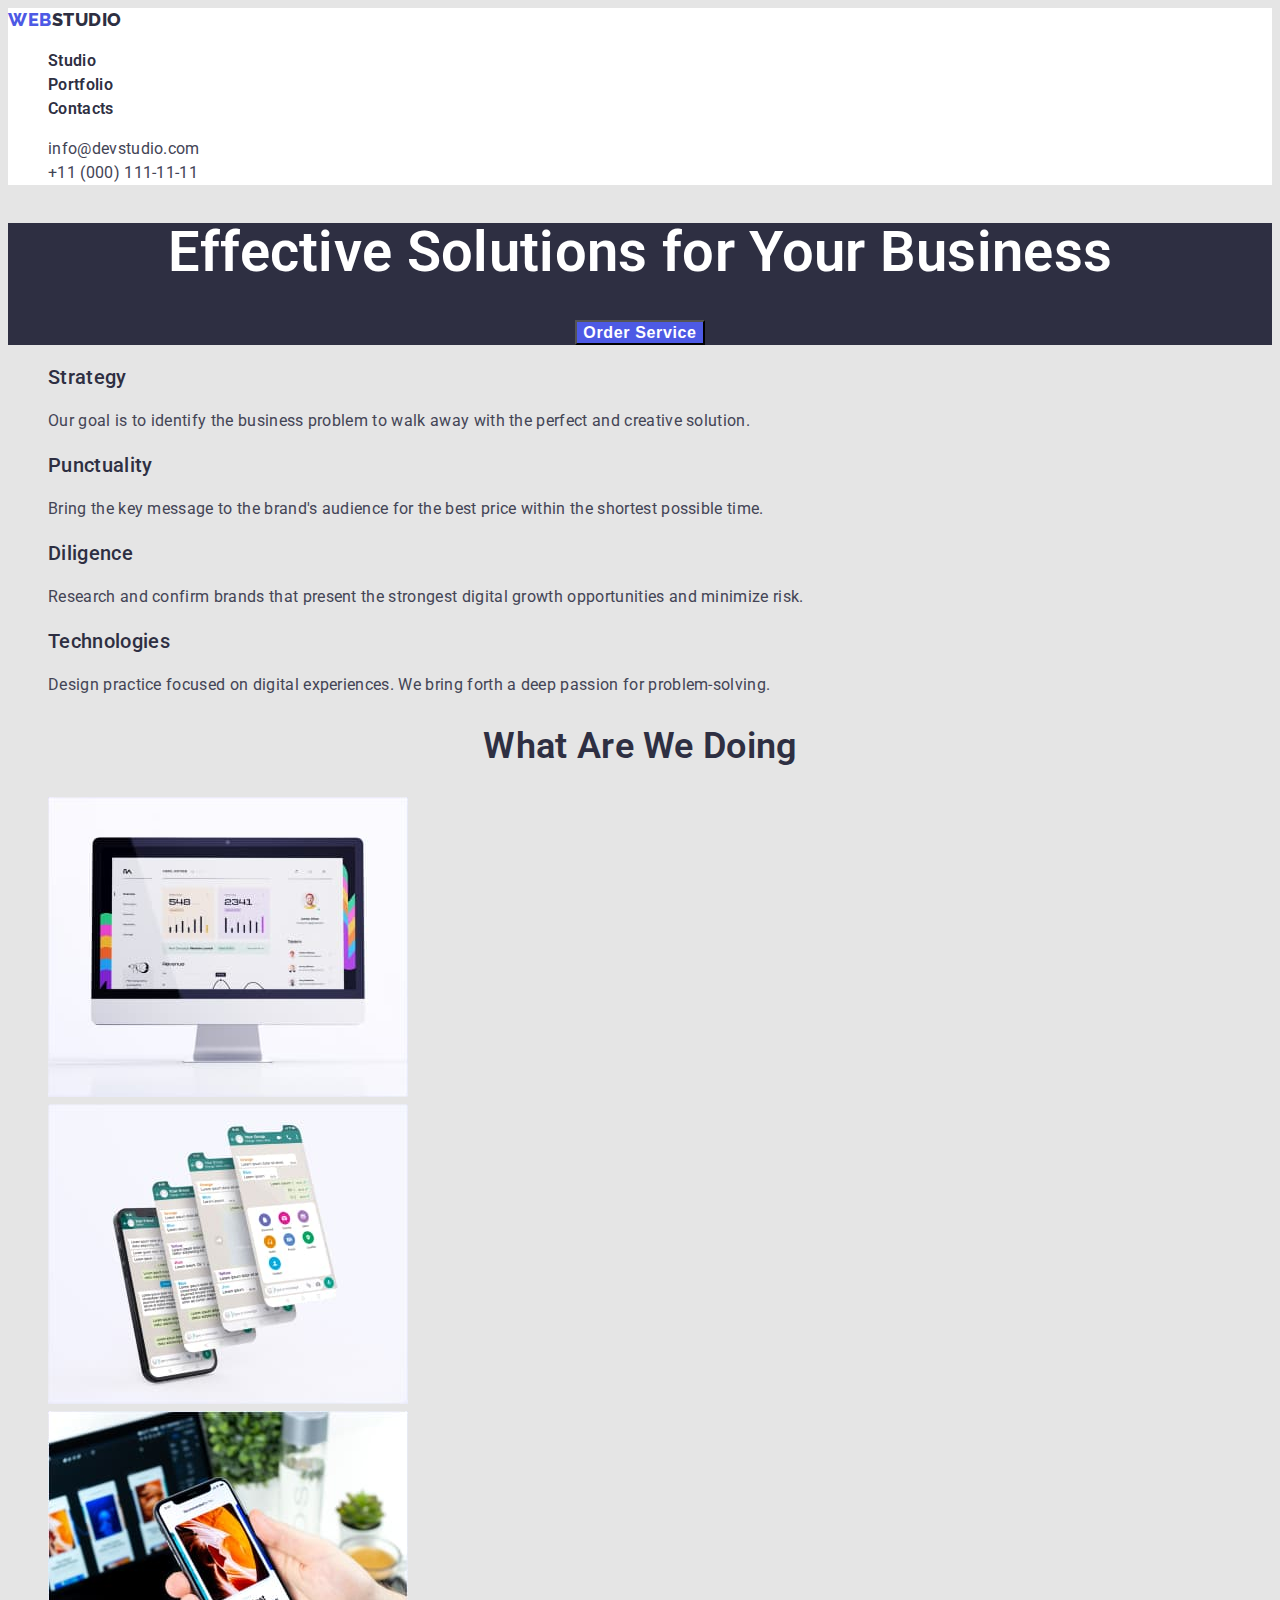
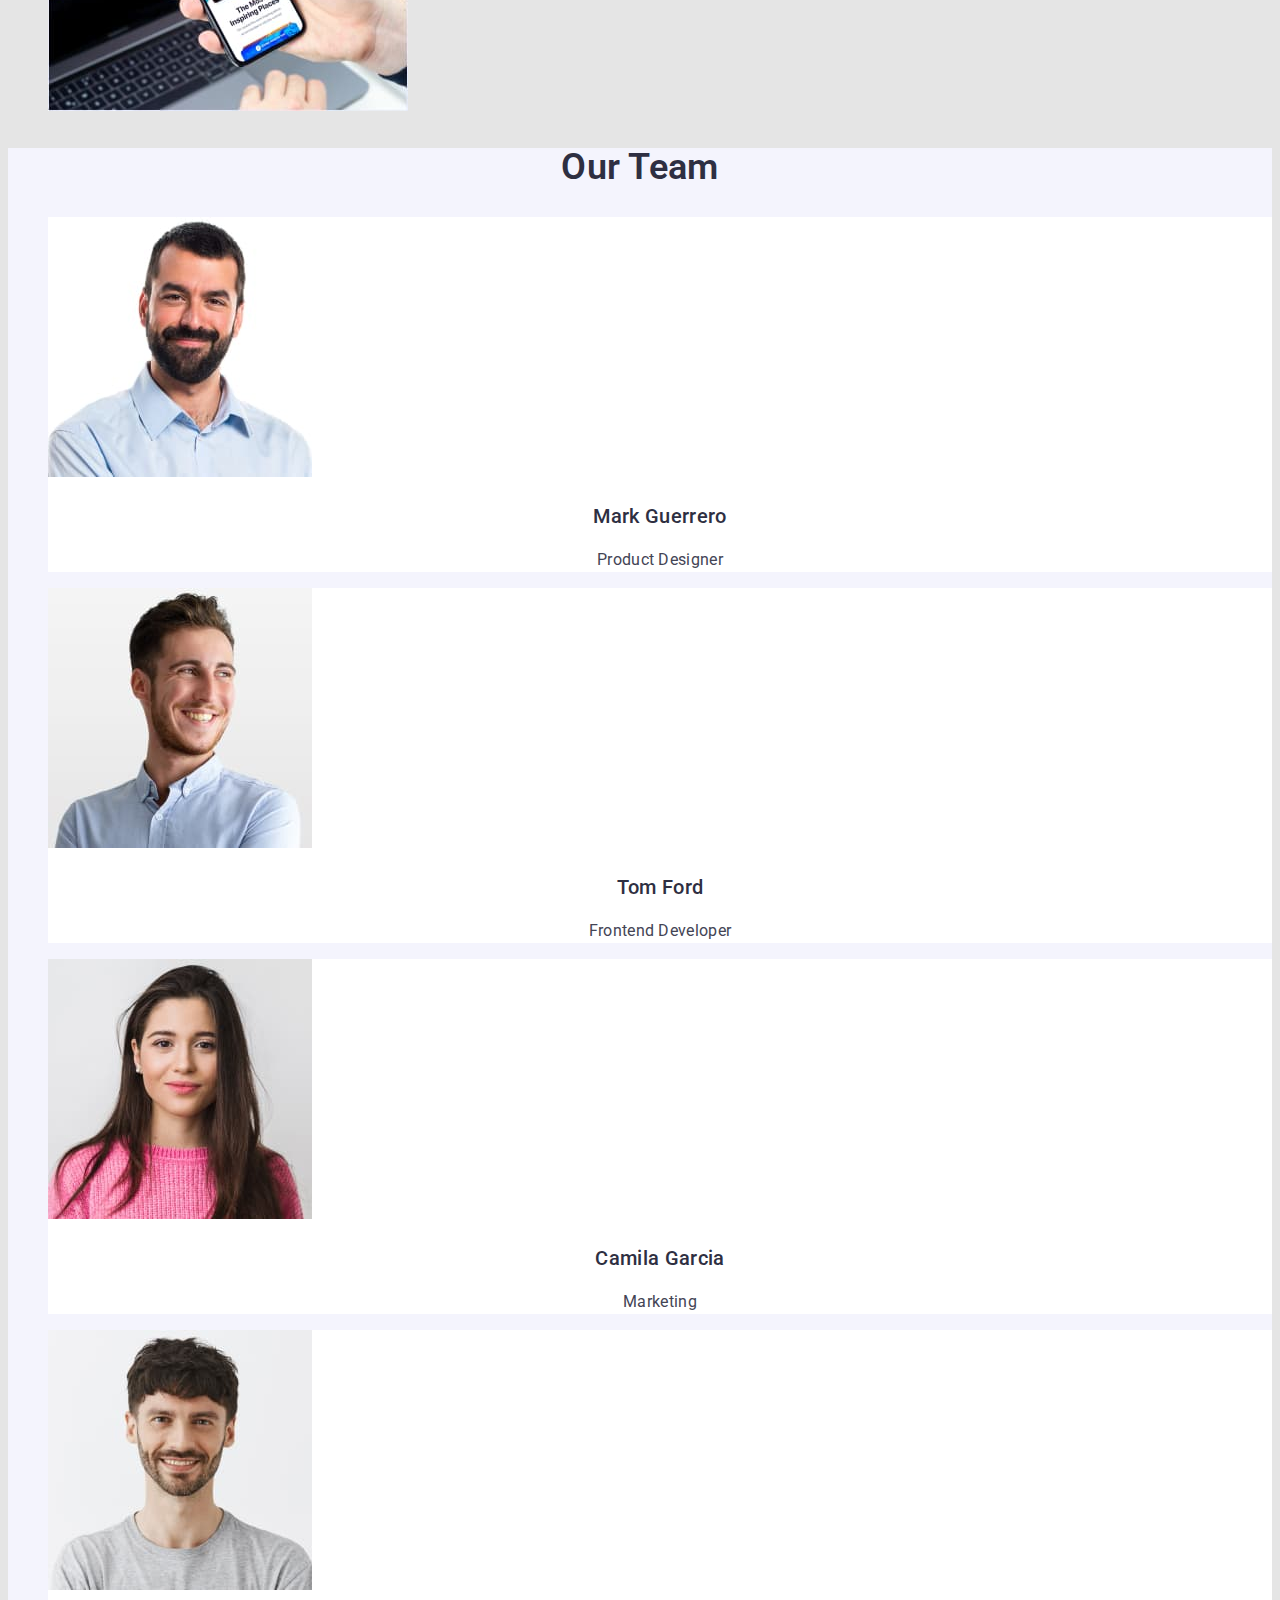
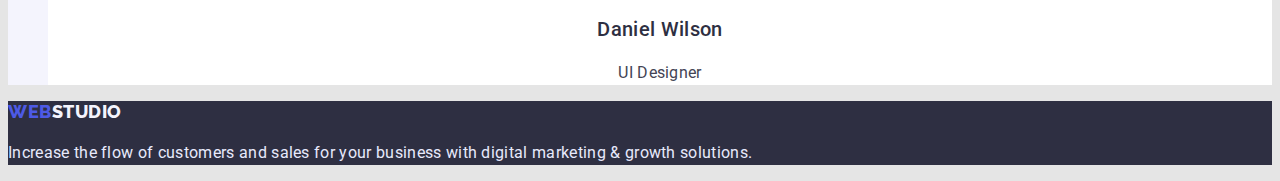
<file: index.html>
<!DOCTYPE html>
<html lang="en">
  <head>
    <meta charset="UTF-8" />
    <meta http-equiv="X-UA-Compatible" content="IE=edge" />
    <meta name="viewport" content="width=device-width, initial-scale=1.0" />
    <title>Студія</title>
    <link rel="preconnect" href="https://fonts.googleapis.com" />
    <link rel="preconnect" href="https://fonts.gstatic.com" crossorigin />
    <link
      href="https://fonts.googleapis.com/css2?family=Raleway:wght@800&family=Roboto:wght@400;500;700;900&display=swap"
      rel="stylesheet"
    />
    <link rel="stylesheet" href="./css/styles.css" />
  </head>
  <body>
    <header class="header">
      <nav>
        <a class="logo list link" href="./index.html"
          >Web<span class="studio-header">Studio</span></a
        >
        <ul class="list">
          <li><a class="navigation link" href="./index.html">Studio</a></li>
          <li>
            <a class="navigation link" href="./portfolio.html">Portfolio</a>
          </li>
          <li><a class="navigation link" href="#">Contacts</a></li>
        </ul>
      </nav>
      <ul class="list">
        <li>
          <a class="contacts link" href="mailto:info@devstudio.com"
            >info@devstudio.com</a
          >
        </li>
        <li>
          <a class="contacts link" href="tel:+110001111111"
            >+11 (000) 111-11-11</a
          >
        </li>
      </ul>
    </header>
    <main>
      <section class="slogan">
        <h1 class="slogan-text">Effective Solutions for Your Business</h1>
        <button class="main-btn" type="button">Order Service</button>
      </section>
      <section>
        <!-- Потрібно приховати -->
        <h2 class="visually-hidden">Our advantages</h2>
        <ul class="list">
          <li>
            <h3 class="subtitle">Strategy</h3>
            <p>
              Our goal is to identify the business problem to walk away with the
              perfect and creative solution.
            </p>
          </li>
          <li>
            <h3 class="subtitle">Punctuality</h3>
            <p>
              Bring the key message to the brand's audience for the best price
              within the shortest possible time.
            </p>
          </li>
          <li>
            <h3 class="subtitle">Diligence</h3>
            <p>
              Research and confirm brands that present the strongest digital
              growth opportunities and minimize risk.
            </p>
          </li>
          <li>
            <h3 class="subtitle">Technologies</h3>
            <p>
              Design practice focused on digital experiences. We bring forth a
              deep passion for problem-solving.
            </p>
          </li>
        </ul>
      </section>
      <section>
        <h2 class="title">What are we doing</h2>
        <ul class="list">
          <li>
            <img
              src="./images/monitor.jpg"
              alt="Website on monitor"
              width="360"
            />
          </li>
          <li>
            <img
              src="./images/phone.jpg"
              alt="Mobile phone application"
              width="360"
            />
          </li>
          <li>
            <img
              src="./images/laptop.jpg"
              alt="Laptop on the table"
              width="360"
            />
          </li>
        </ul>
      </section>
      <section class="team-list">
        <h2 class="title">Our Team</h2>
        <ul class="list">
          <li class="team-item">
            <img
              src="./images/product-designer.jpg"
              alt="Mark Guerrero"
              width="264"
            />
            <h3 class="subtitle team">Mark Guerrero</h3>
            <p class="team">Product Designer</p>
          </li>
          <li class="team-item">
            <img
              src="./images/frontend-developer.jpg"
              alt="Tom Ford"
              width="264"
            />
            <h3 class="subtitle team">Tom Ford</h3>
            <p class="team">Frontend Developer</p>
          </li>
          <li class="team-item">
            <img src="./images/marketing.jpg" alt="Camila Garcia" width="264" />
            <h3 class="subtitle team">Camila Garcia</h3>
            <p class="team">Marketing</p>
          </li>
          <li class="team-item">
            <img
              src="./images/ui-designer.jpg"
              alt="Daniel Wilson"
              width="264"
            />
            <h3 class="subtitle team">Daniel Wilson</h3>
            <p class="team">UI Designer</p>
          </li>
        </ul>
      </section>
    </main>
    <footer class="footer">
      <a class="logo list link logo-small" href="index.html"
        >Web<span class="studio-footer">Studio</span></a
      >
      <p>
        Increase the flow of customers and sales for your business with digital
        marketing & growth solutions.
      </p>
    </footer>
  </body>
</html>
</file>
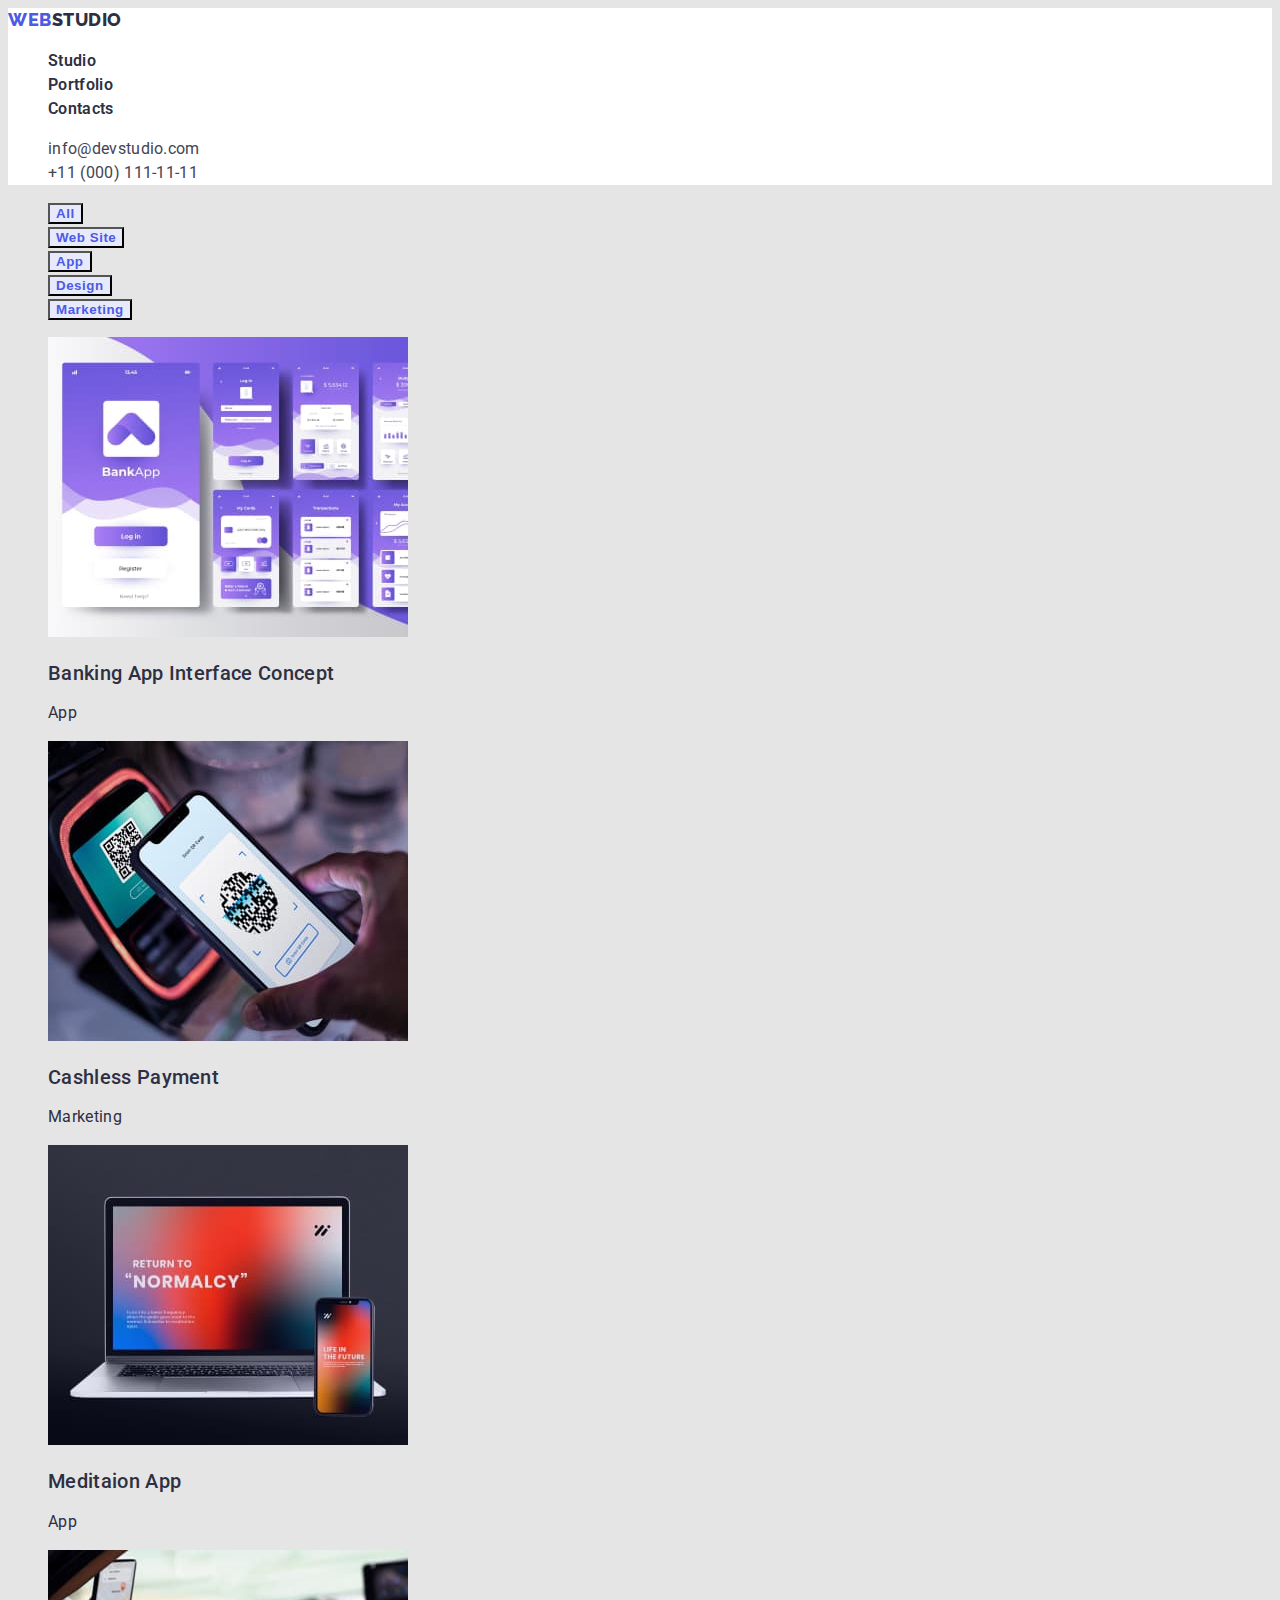
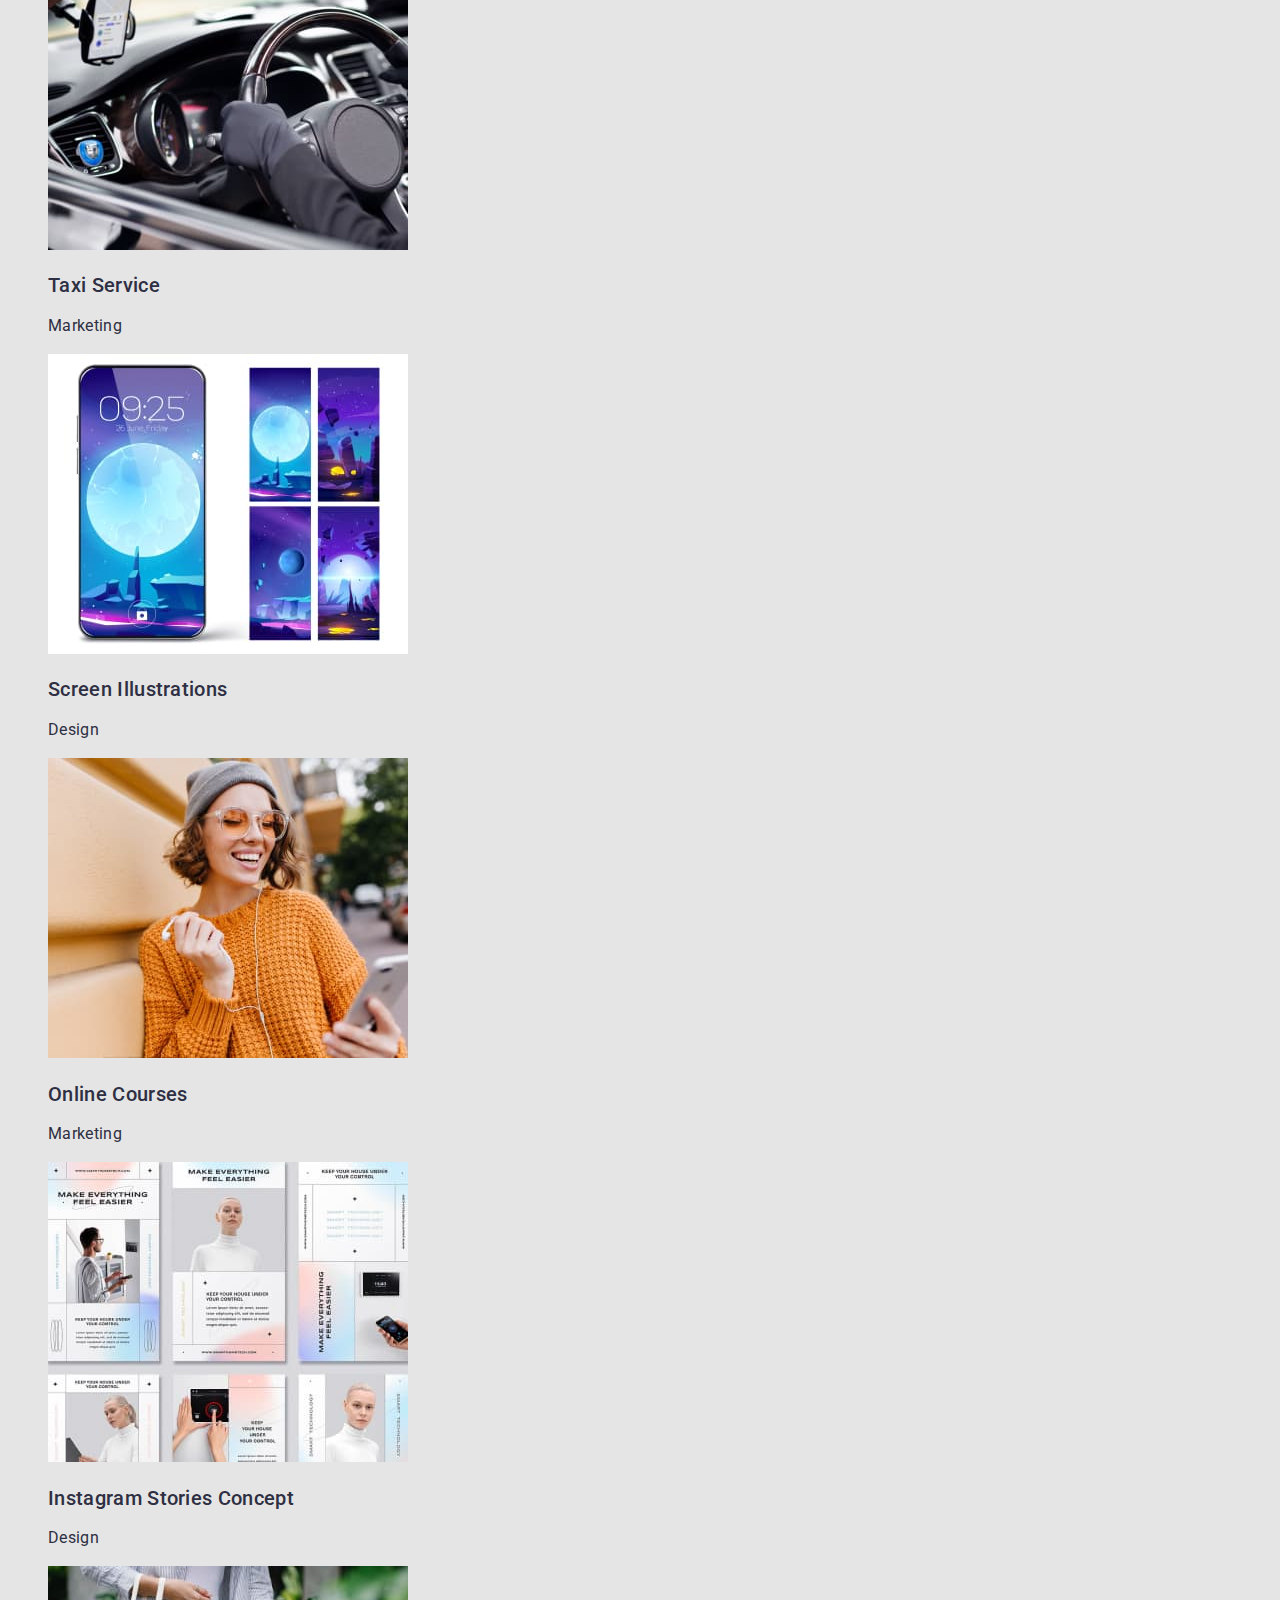
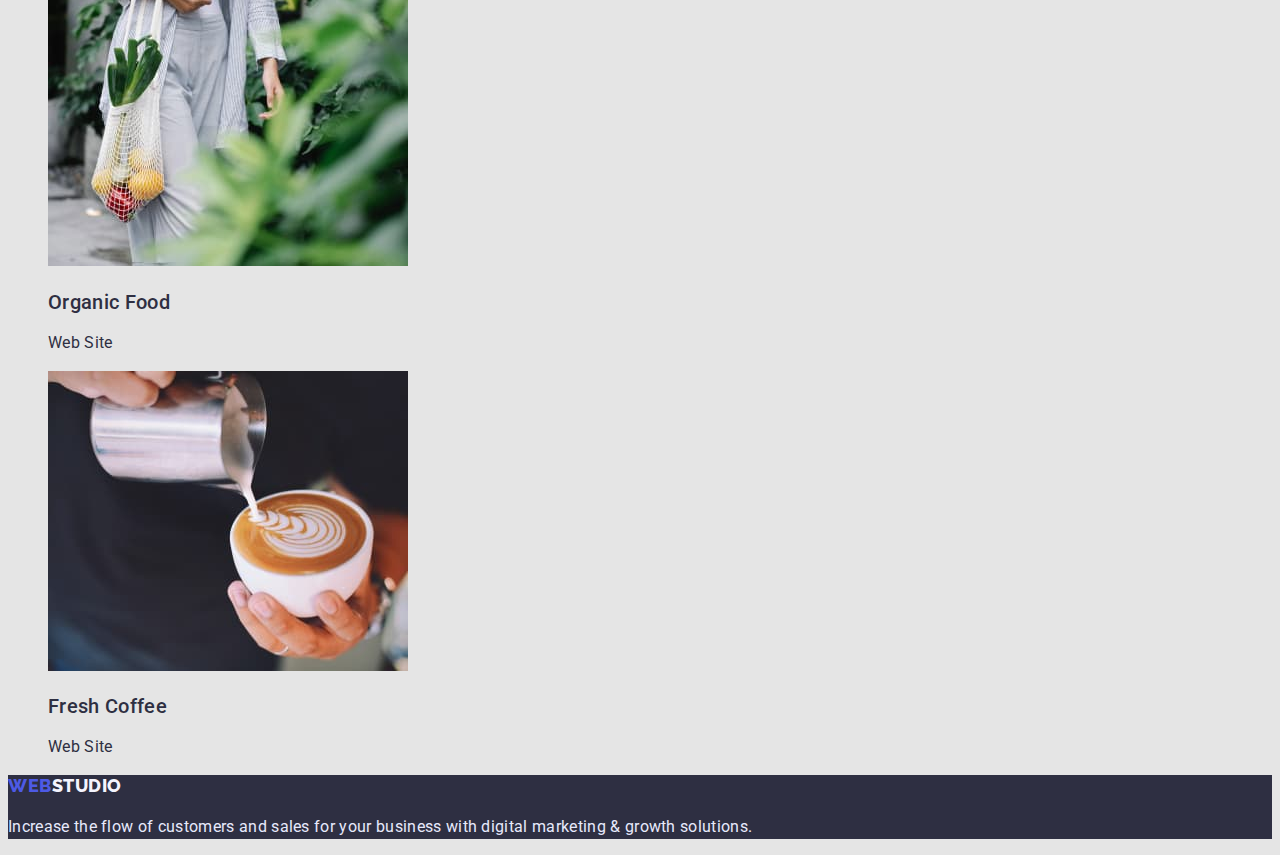
<file: portfolio.html>
<!DOCTYPE html>
<html lang="en">
  <head>
    <meta charset="UTF-8" />
    <meta http-equiv="X-UA-Compatible" content="IE=edge" />
    <meta name="viewport" content="width=device-width, initial-scale=1.0" />
    <title>Портфоліо</title>
    <link rel="preconnect" href="https://fonts.googleapis.com" />
    <link rel="preconnect" href="https://fonts.gstatic.com" crossorigin />
    <link
      href="https://fonts.googleapis.com/css2?family=Raleway:wght@800&family=Roboto:wght@400;500;700;900&display=swap"
      rel="stylesheet"
    />
    <link rel="stylesheet" href="./css/styles.css" />
  </head>
  <body>
    <header class="header">
      <nav>
        <a class="logo list link" href="./index.html"
          >Web<span class="studio-header">Studio</span></a
        >
        <ul class="list">
          <li><a class="navigation link" href="./index.html">Studio</a></li>
          <li>
            <a class="navigation link" href="./portfolio.html">Portfolio</a>
          </li>
          <li><a class="navigation link" href="#">Contacts</a></li>
        </ul>
      </nav>
      <ul class="list">
        <li>
          <a class="contacts link" href="mailto:info@devstudio.com"
            >info@devstudio.com</a
          >
        </li>
        <li>
          <a class="contacts link" href="tel:+110001111111"
            >+11 (000) 111-11-11</a
          >
        </li>
      </ul>
    </header>
    <main>
      <section>
        <!--  Потрібно приховати -->
        <h1 class="visually-hidden">Our products</h1>
        <ul class="list">
          <li><button class="button-filter" type="button">All</button></li>
          <li><button class="button-filter" type="button">Web Site</button></li>
          <li><button class="button-filter" type="button">App</button></li>
          <li><button class="button-filter" type="button">Design</button></li>
          <li>
            <button class="button-filter" type="button">Marketing</button>
          </li>
        </ul>
        <ul class="list">
          <li>
            <a class="item-link" href="#">
              <img
                src="./images/banking-app.jpg"
                alt="Banking App"
                width="360"
              />
              <h2 class="item-title">Banking App Interface Concept</h2>
              <p>App</p>
            </a>
          </li>
          <li>
            <a class="item-link" href="#">
              <img
                src="./images/cashless-payment.jpg"
                alt="Cashless payment"
                width="360"
              />
              <h2 class="item-title">Cashless Payment</h2>
              <p>Marketing</p>
            </a>
          </li>
          <li>
            <a class="item-link" href="#">
              <img
                src="./images/meditation-app.jpg"
                alt="Laptop and phone"
                width="360"
              />
              <h2 class="item-title">Meditaion App</h2>
              <p>App</p>
            </a>
          </li>
          <li>
            <a class="item-link" href="#">
              <img
                src="./images/taxi-service.jpg"
                alt="Interior of the car"
                width="360"
              />
              <h2 class="item-title">Taxi Service</h2>
              <p>Marketing</p>
            </a>
          </li>
          <li>
            <a class="item-link" href="#">
              <img
                src="./images/screen-illustrations.jpg"
                alt="Phone screen"
                width="360"
              />
              <h2 class="item-title">Screen Illustrations</h2>
              <p>Design</p>
            </a>
          </li>
          <li>
            <a class="item-link" href="#">
              <img
                src="./images/online-courses.jpg"
                alt="Smiling woman"
                width="360"
              />
              <h2 class="item-title">Online Courses</h2>
              <p>Marketing</p>
            </a>
          </li>
          <li>
            <a class="item-link" href="#">
              <img
                src="./images/instagram-stories.jpg"
                alt="Instagram stories"
                width="360"
              />
              <h2 class="item-title">Instagram Stories Concept</h2>
              <p>Design</p>
            </a>
          </li>
          <li>
            <a class="item-link" href="#">
              <img
                src="./images/organic-food.jpg"
                alt="Woman and fruits"
                width="360"
              />
              <h2 class="item-title">Organic Food</h2>
              <p>Web Site</p>
            </a>
          </li>
          <li>
            <a class="item-link" href="#">
              <img src="./images/coffee.jpg" alt="Cup of coffee" width="360" />
              <h2 class="item-title">Fresh Coffee</h2>
              <p>Web Site</p>
            </a>
          </li>
        </ul>
      </section>
    </main>
    <footer class="footer">
      <a class="logo list link logo-small" href="index.html"
        >Web<span class="studio-footer">Studio</span></a
      >
      <p>
        Increase the flow of customers and sales for your business with digital
        marketing & growth solutions.
      </p>
    </footer>
  </body>
</html>
</file>
<file: css/styles.css>
:root {
  --color-brand: #4d5ae5;
  --color-white: #ffffff;
  --color-text: #434455;
  --color-primary: #2e2f42;
  --color-light: #f4f4fd;
  --color-accent: #e7e9fc;
  --color-action: #404bbf;
  --background-primary: #e5e5e5;
}
body {
  color: var(--color-text);
  background-color: var(--background-primary);
  font-family: 'Roboto', sans-serif;
  font-size: 16px;
  line-height: 1.5;
  letter-spacing: 0.02em;
}
.header {
  background-color: var(--color-white);
}
.logo {
  color: var(--color-brand);
  font-family: 'Raleway', sans-serif;
  font-weight: 800;
  font-size: 18px;
  line-height: 1.33;
  letter-spacing: 0.03em;
  text-transform: uppercase;
}
.logo-small {
  line-height: 1.17;
}
.studio-header {
  color: var(--color-primary);
}
.studio-footer {
  color: var(--color-light);
}
.navigation {
  color: var(--color-primary);
  font-weight: 600;
}
.contacts {
  color: var(--color-text);
}
.navigation:hover,
.navigation:focus,
.contacts:hover,
.contacts:focus {
  color: var(--color-action);
}
.link {
  text-decoration: none;
}
.list {
  list-style: none;
}
.slogan {
  background-color: var(--color-primary);
  text-align: center;
}
.slogan-text {
  color: var(--color-white);
  font-weight: 600;
  font-size: 56px;
  line-height: 1.07;
}
.main-btn {
  color: var(--color-white);
  background-color: var(--color-brand);
  font-weight: 600;
  font-size: 16px;
  line-height: 1.19;
  align-items: center;
  letter-spacing: 0.04em;
  cursor: pointer;
}
.main-btn:hover,
.main-btn:focus {
  background-color: var(--color-action);
}
.visually-hidden {
  position: absolute;
  white-space: nowrap;
  width: 1px;
  height: 1px;
  overflow: hidden;
  border: 0;
  padding: 0;
  clip: rect(0 0 0 0);
  clip-path: inset(50%);
  margin: -1px;
}
.subtitle {
  color: var(--color-primary);
  font-weight: 500;
  font-size: 20px;
  line-height: 1.2;
}
.title {
  color: var(--color-primary);
  font-weight: 600;
  font-size: 36px;
  line-height: 1.11;
  text-align: center;
  text-transform: capitalize;
}
.team-list {
  background-color: var(--color-light);
}
.team-item {
  background-color: var(--color-white);
}
.team {
  text-align: center;
}
.footer {
  color: var(--color-accent);
  background-color: var(--color-primary);
}
.button-filter {
  color: var(--color-brand);
  background-color: var(--color-accent);
  font-weight: 600;
  align-items: center;
  text-align: center;
  letter-spacing: 0.04em;
  cursor: pointer;
}
.button-filter:hover,
.button-filter:focus {
  color: var(--color-white);
  background-color: var(--color-action);
}
.item-link {
  color: var(--color-primary);
  text-decoration: none;
}
.item-link:hover,
.item-link:focus {
  color: var(--color-action);
}
.item-title {
  color: var(--color-primary);
  font-weight: 500;
  font-size: 20px;
  line-height: 1.2;
}
</file>
